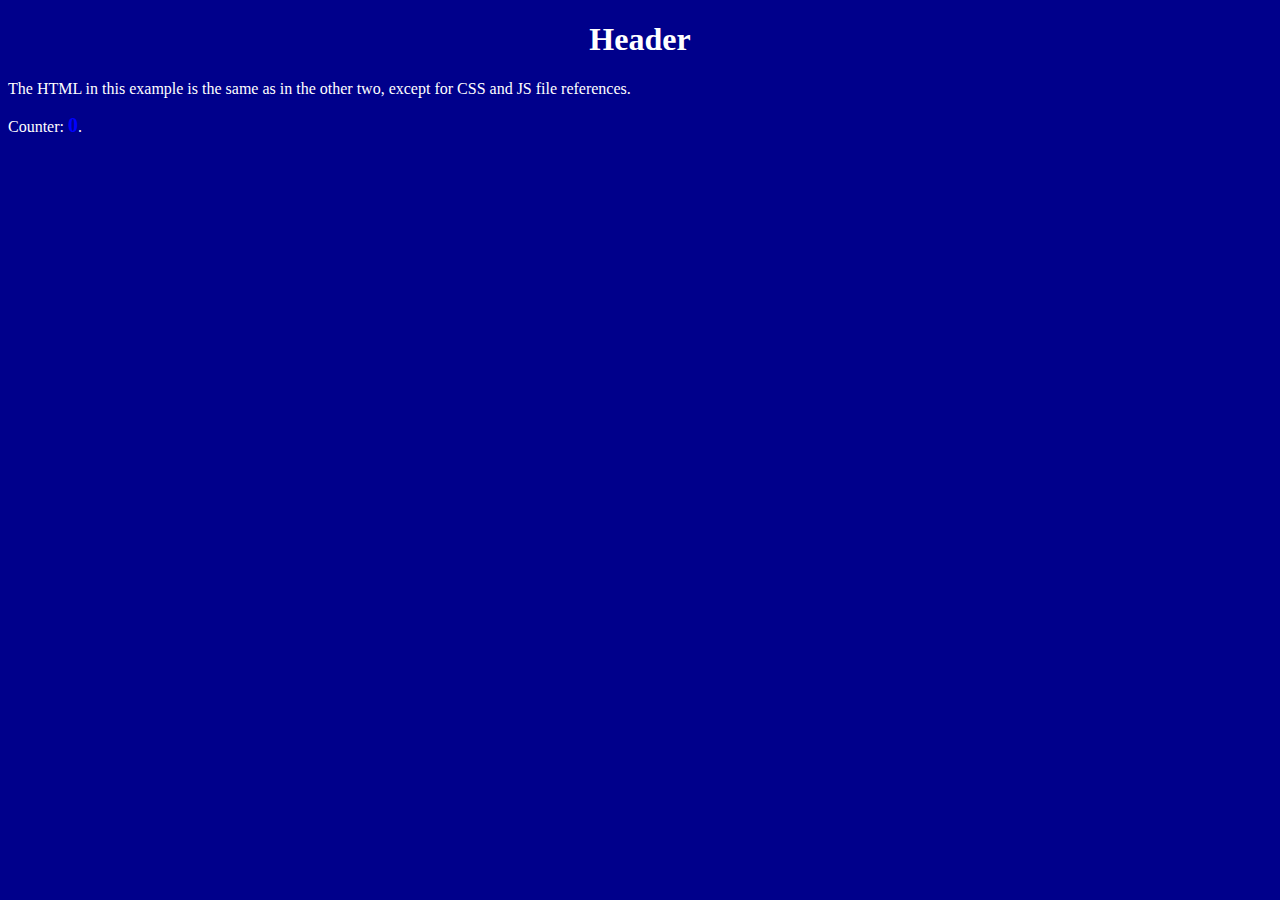
<file: examples/intro/html-css-js/index.html>
<!DOCTYPE html>
<html>

<head>
  <link href="style.css" rel="stylesheet">
  <script src="script.js"></script>
</head>

<body>
  <h1>Header</h1>
  <p>The HTML in this example is the same as in the other two, except for CSS and JS file references.</p>
  <span>Counter: <b id="count">0</b>.</span>
</body>

</html>
</file>
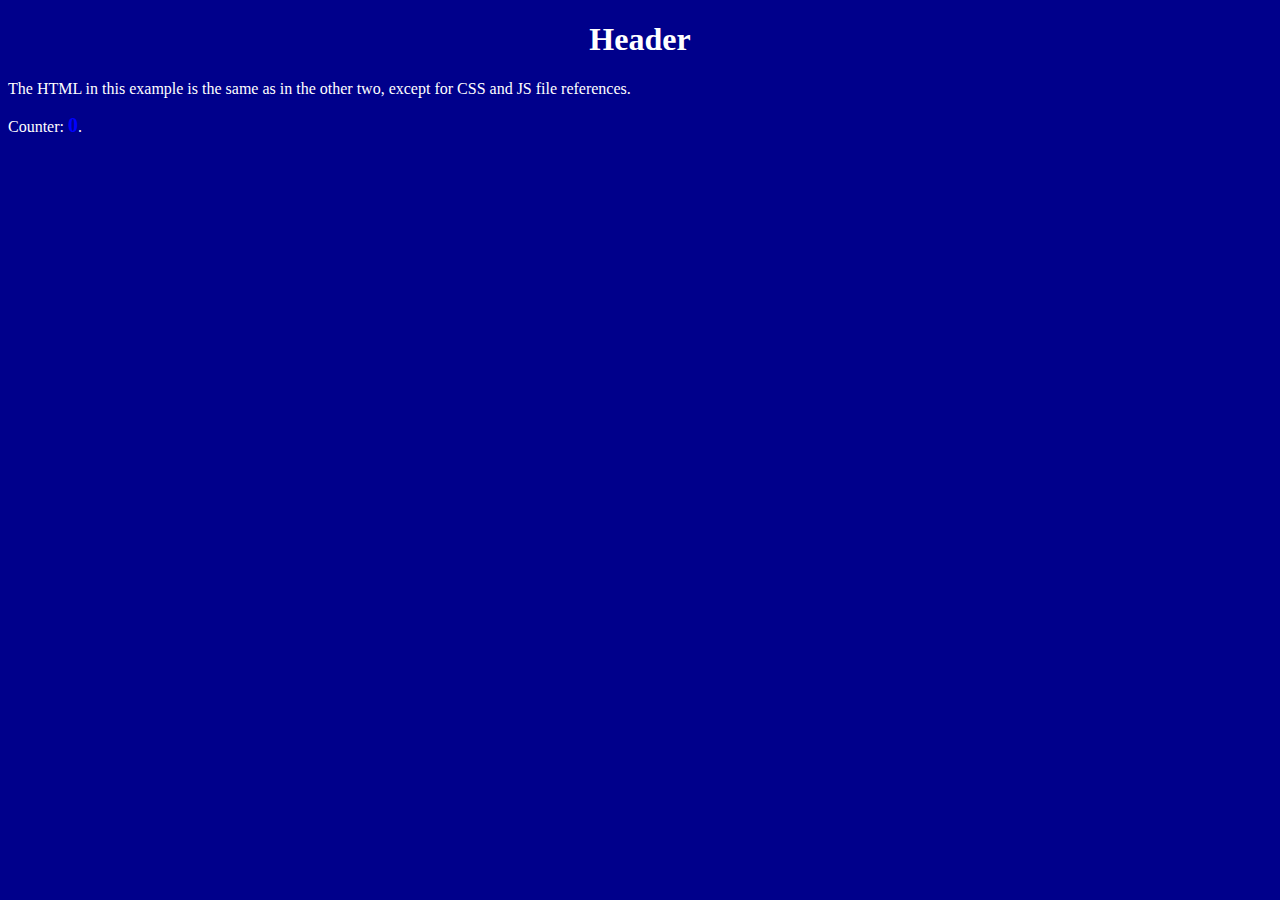
<file: examples/intro/html-css/index.html>
<!DOCTYPE html>
<html>

<head>
  <link href="style.css" rel="stylesheet">
</head>

<body>
  <h1>Header</h1>
  <p>The HTML in this example is the same as in the other two, except for CSS and JS file references.</p>
  <span>Counter: <b id="count">0</b>.</span>
</body>

</html>
</file>
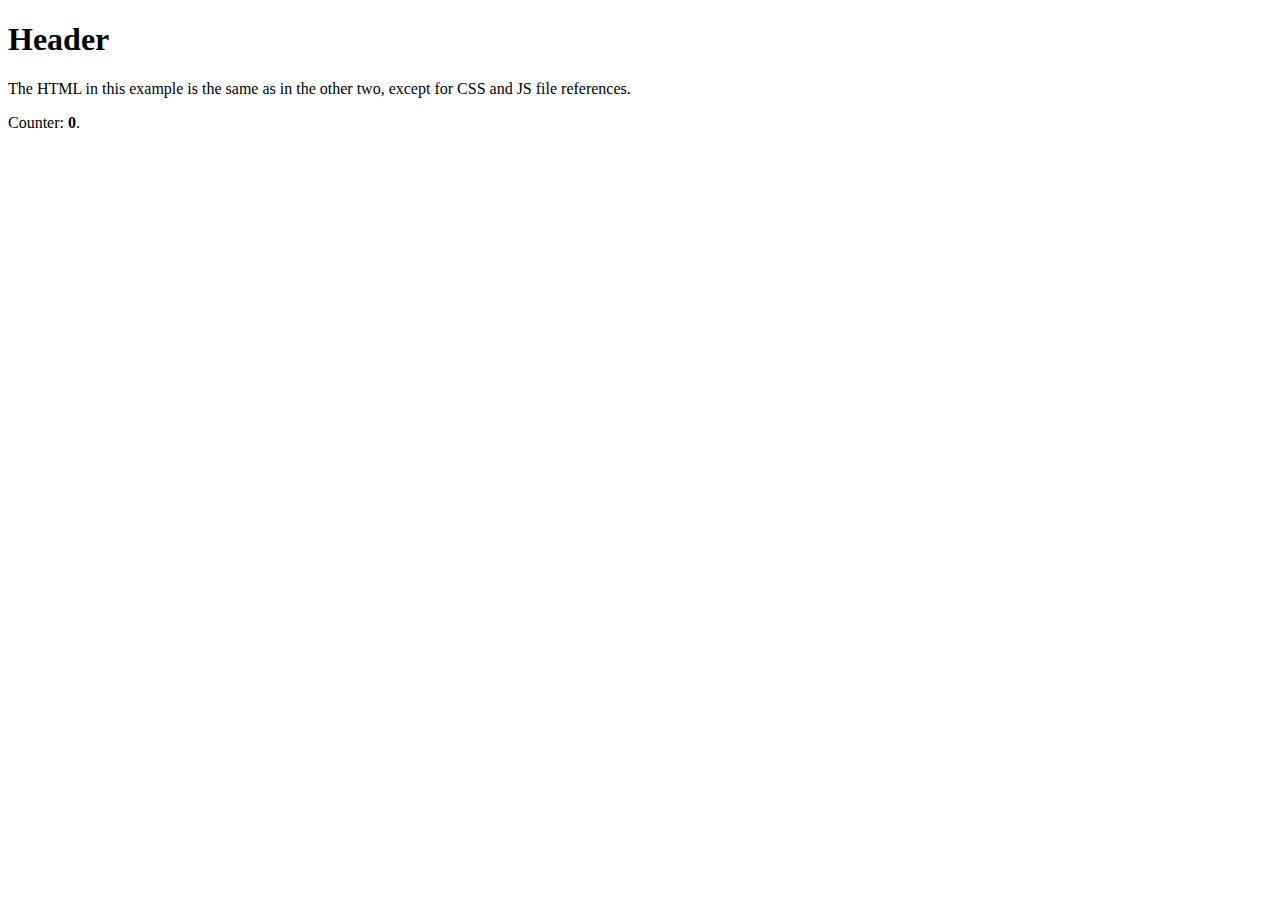
<file: examples/intro/html-only/index.html>
<!DOCTYPE html>
<html>

<head>
</head>

<body>
  <h1>Header</h1>
  <p>The HTML in this example is the same as in the other two, except for CSS and JS file references.</p>
  <span>Counter: <b id="count">0</b>.</span>
</body>

</html>
</file>
<file: examples/intro/html-css-js/style.css>
body {
  background-color: darkblue;
  color: white;
}

b {
  color: blue;
  font-size: 20px;
}

h1 {
  text-align: center;
}
</file>
<file: examples/intro/html-css/style.css>
body {
  background-color: darkblue;
  color: white;
}

b {
  color: blue;
  font-size: 20px;
}

h1 {
  text-align: center;
}
</file>
